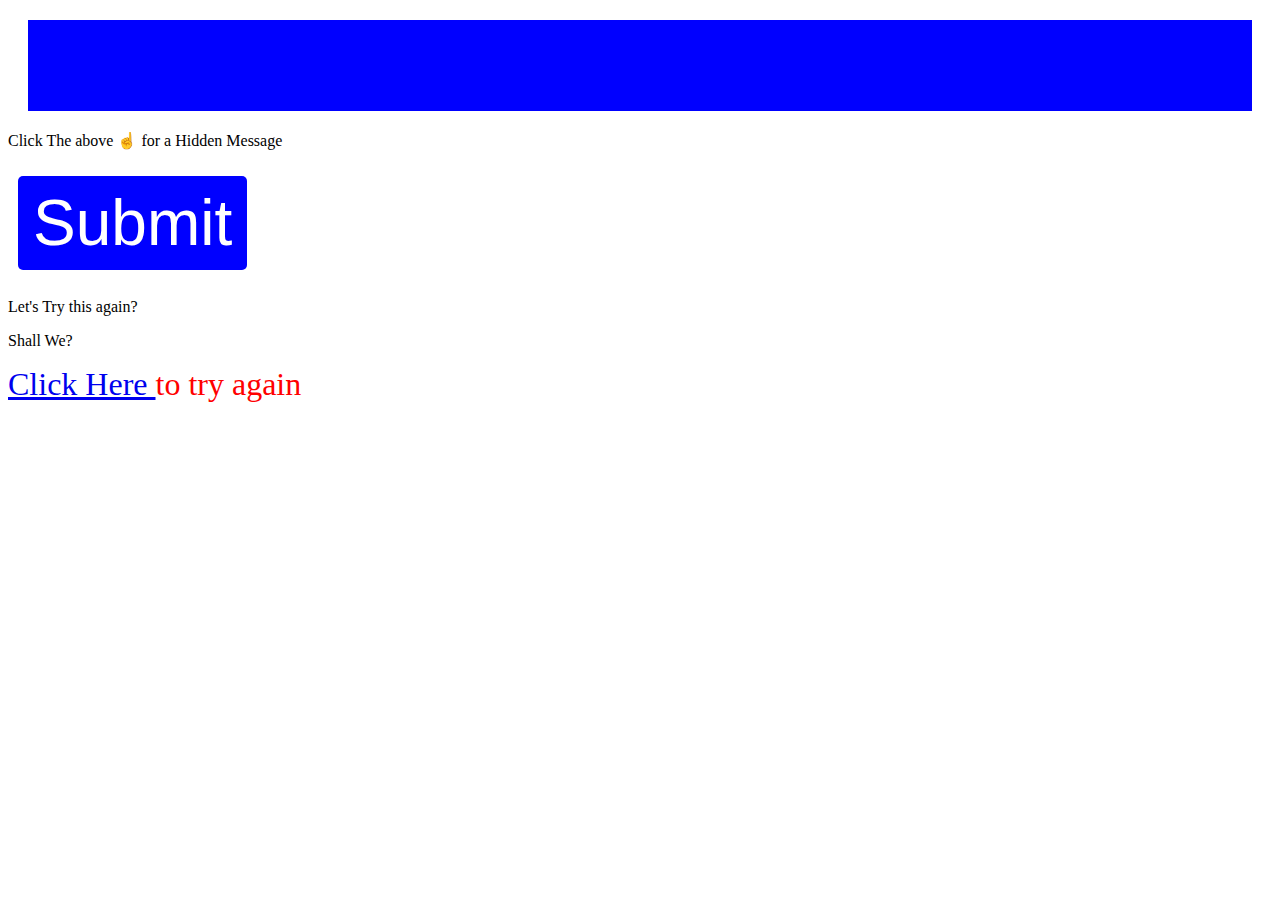
<file: index.html>
<!DOCTYPE html>
<html lang="en">
<head>
    <meta charset="UTF-8">
    <meta name="viewport" content="width=device-width, initial-scale=1.0">
    <link rel="stylesheet" href="list.css">
    <title>Document</title>
</head>
<body>
    <h1 id="myH1">Don't Click</h1>

    <p id="myP">Click The above ☝️ for a Hidden Message</p>
<button id="myButtons">Submit</button> <br><br>

  <section>Let's Try this again?

    <p> Shall We?
<div id="div"> 
    <a href="cript.html">Click Here  </a> to try again
</div>
    </p>
  </section>

    <script src="script.js"></script>
</body>
</html>
</file>
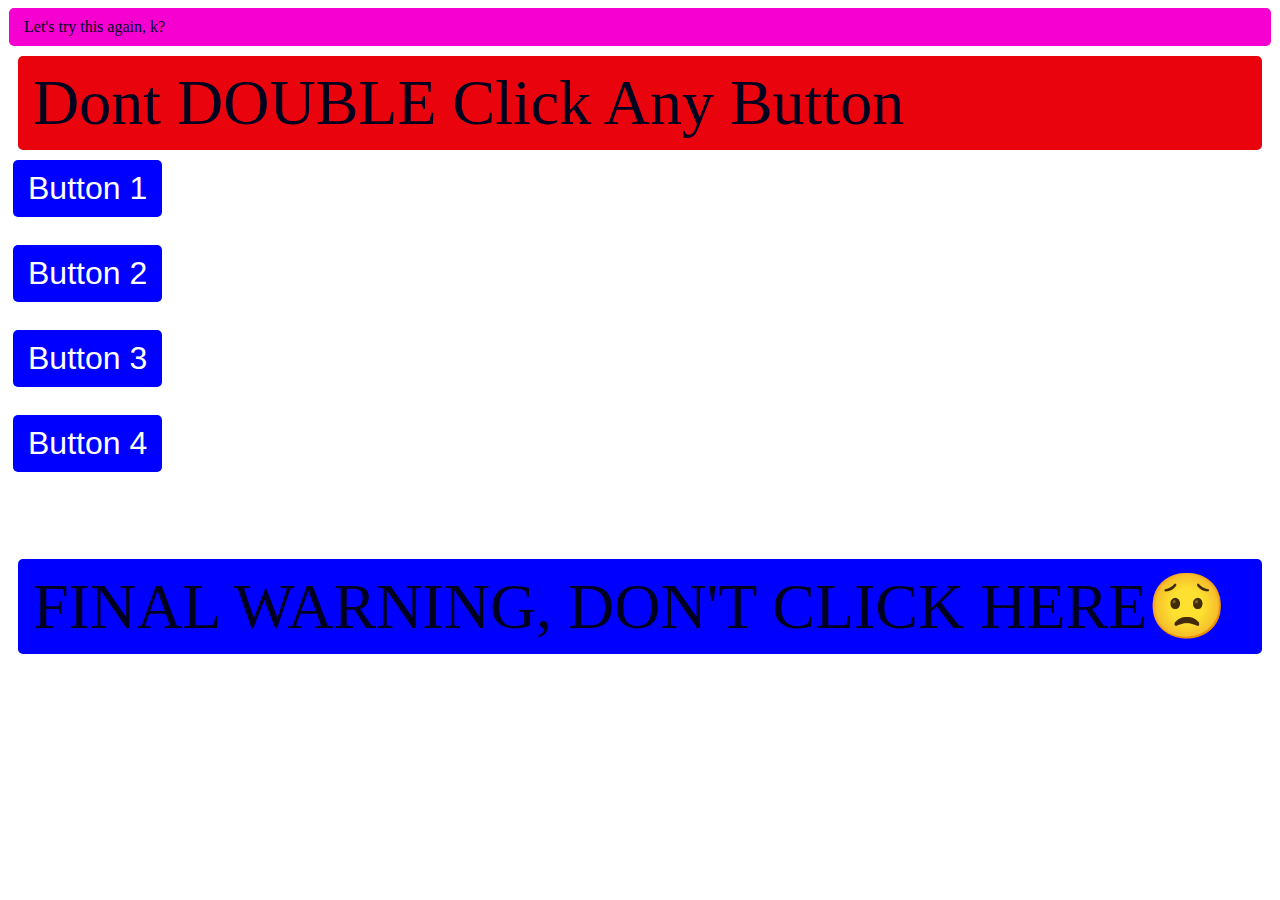
<file: button.html>
<!DOCTYPE html>
<html lang="en">
<head>
    <meta charset="UTF-8">
    <meta name="viewport" content="width=device-width, initial-scale=1.0">
    <link rel="stylesheet" href="button.css">
    <title>Document</title>
</head>
<body>
    <p id="myc">Let's try this again, k?</p>
<p id="myd">Dont DOUBLE Click Any Button</p>

<section>


    <button class="myButtons">Button 1</button>
    <br>
<button class="myButtons">Button 2</button>
<br>
<button class="myButtons">Button 3</button>
<br>
<button class="myButtons">Button 4</button>
<br>

</section>
<br> <br> <br>
<section>
<p id="myp"> FINAL WARNING, DON'T CLICK HERE😟</p>

</section>





    <script src="button.js"></script>
</body>
</html>
</file>
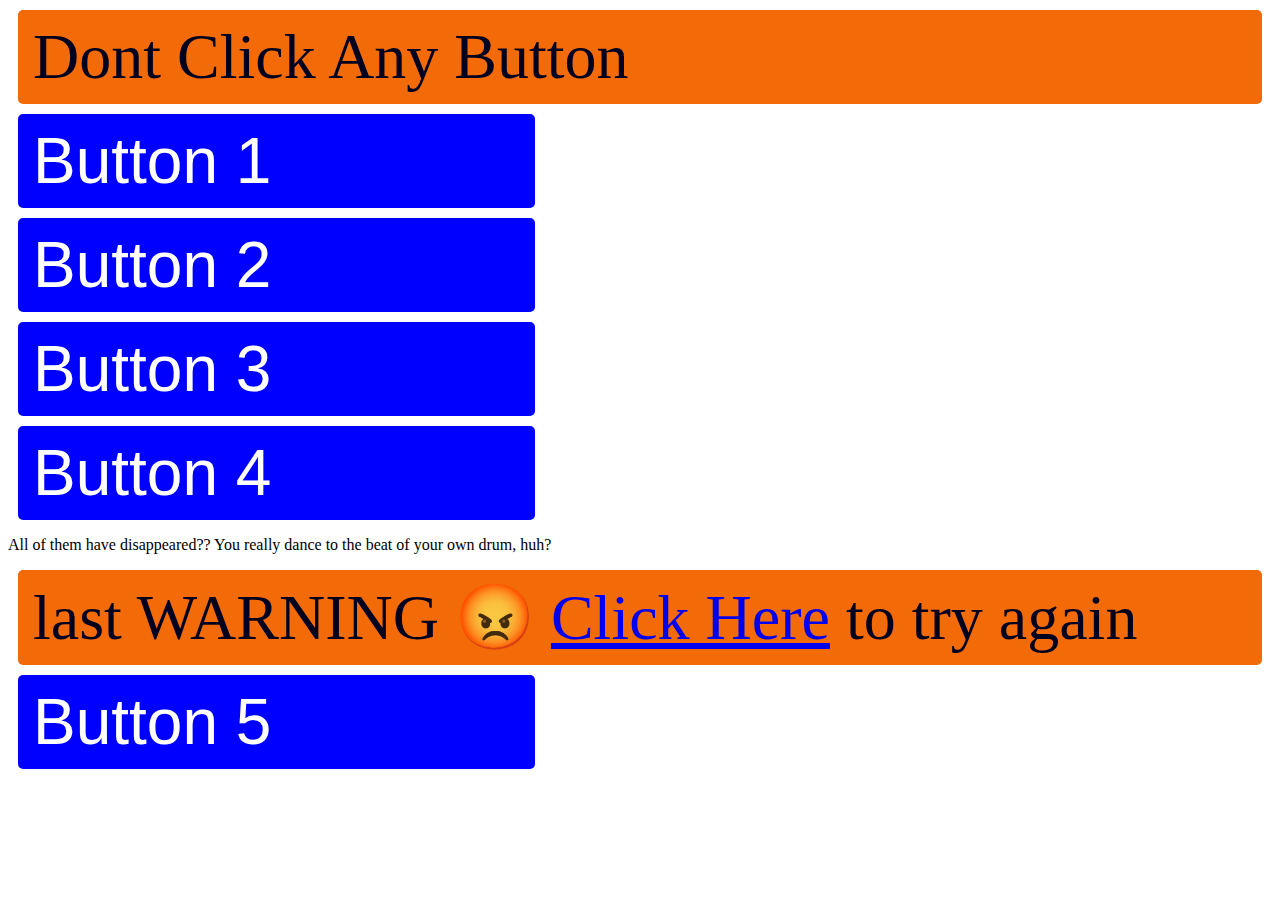
<file: cript.html>
<!DOCTYPE html>
<html lang="en">
<head>
    <meta charset="UTF-8">
    <meta name="viewport" content="width=device-width, initial-scale=1.0">
    <link rel="stylesheet" href="style.css">
    <title>Document</title>
</head>
<body>
<p id="myp">Dont Click Any Button</p>

<section>


    <button class="myButtons">Button 1</button>
<button class="myButtons">Button 2</button>
<button class="myButtons">Button 3</button>
<button class="myButtons">Button 4</button>

</section>


<p id="myImg"> All of them have disappeared?? You really dance to the beat of your own drum, huh?</p>

<p id="myp"> last WARNING 😡
    <a href="button.html">Click Here</a> to try again
</p>
    <script src="cript.js"></script>
</body>
</html>
</file>
<file: list.css>
#myH1{
    font-size: 5rem;
    color: hsl(240, 100%, 50%);
    margin: 20px;
}
#myButtons{
    font-size: 4rem;
    margin: 10px;
    border: none;
    border-radius: 5px;
    padding: 10px 15px;

}
#div{
font-size: 2rem;
    flex-wrap: wrap;
    justify-content: center;
    align-items: center;
    margin: 0 auto;
    width: 100%;
    color: red  ;
}
.myButton{
    font-size: 4rem;
    margin: 10px;
    border: none;
    border-radius: 5px;
    padding: 10px 15px;

}

.enabled{
    background-color: hsl(240, 100%, 50%);
    color: hsl(0, 0%, 100%);

}

.hover{
box-shadow: 0 0 10px grey;
font-weight: bold;
}

.toggle{
    background-color: hsl(120, 100%, 50%);
    color: hsl(0, 0%, 100%);
}

.disabled{
    background-color: hsl(0, 0%, 50%);
    color: hsl(0, 0%, 100%);
}
</file>
<file: button.css>
.myButtons{
    font-size: 2rem;
    margin: 5px;
    border:none;
    border-radius: 5px;
    padding: 10px 15px;
    background-color: hsl(240, 100%, 10%);
    color: hsl(0, 0%, 100%);
        z-index: 1000;
            flex: 1 1 30%;
    display: flex;

}
#myc{
    font-size: 1rem;
    margin: 1px;
    border:none;
    border-radius: 5px;
    padding: 10px 15px;
    background-color: lch(55.51% 98.24 334.93);
    color: hsl(240, 100%, 6%);
}
#myp{
    font-size: 4rem;
    margin: 10px;
    border:none;
    border-radius: 5px;
    padding: 10px 15px;
    background-color: hsl(240, 100%, 50%);
    color: hsl(240, 100%, 6%);
}

#myd{
    font-size: 4rem;
    margin: 10px;
    border:none;
    border-radius: 5px;
    padding: 10px 15px;
    background-color: lab(49.7% 75.31 61.76);
    color: hsl(240, 100%, 6%);

}
.enabled{
    background-color: hsl(240, 100%, 50%);
    color: hsl(0, 0%, 100%);

}

.hover{
box-shadow: 0 0 10px grey;
font-weight: bold;
}

.toggle{
    background-color: hsl(120, 100%, 50%);
    color: hsl(0, 0%, 100%);
}

.disabled{
    background-color: hsl(0, 0%, 50%);
    color: hsl(0, 0%, 100%);
}
</file>
<file: style.css>
.myButtons{
    font-size: 4rem;
    margin: 10px;
    border:none;
    border-radius: 5px;
    padding: 10px 15px;
    background-color: hsl(240, 100%, 50%);
    color: hsl(0, 0%, 100%);
    display: grid;
    grid-template-columns: repeat(2, 1fr);
    gap:10px;
}



#myp{
    font-size: 4rem;
    margin: 10px;
    border:none;
    border-radius: 5px;
    box-shadow: chocolate;
    padding: 10px 15px;
    background-color: rgb(243, 107, 9);
    color: hsl(240, 100%, 6%);
}
#myImg{
    font-size: 1rem;
}
</file>
